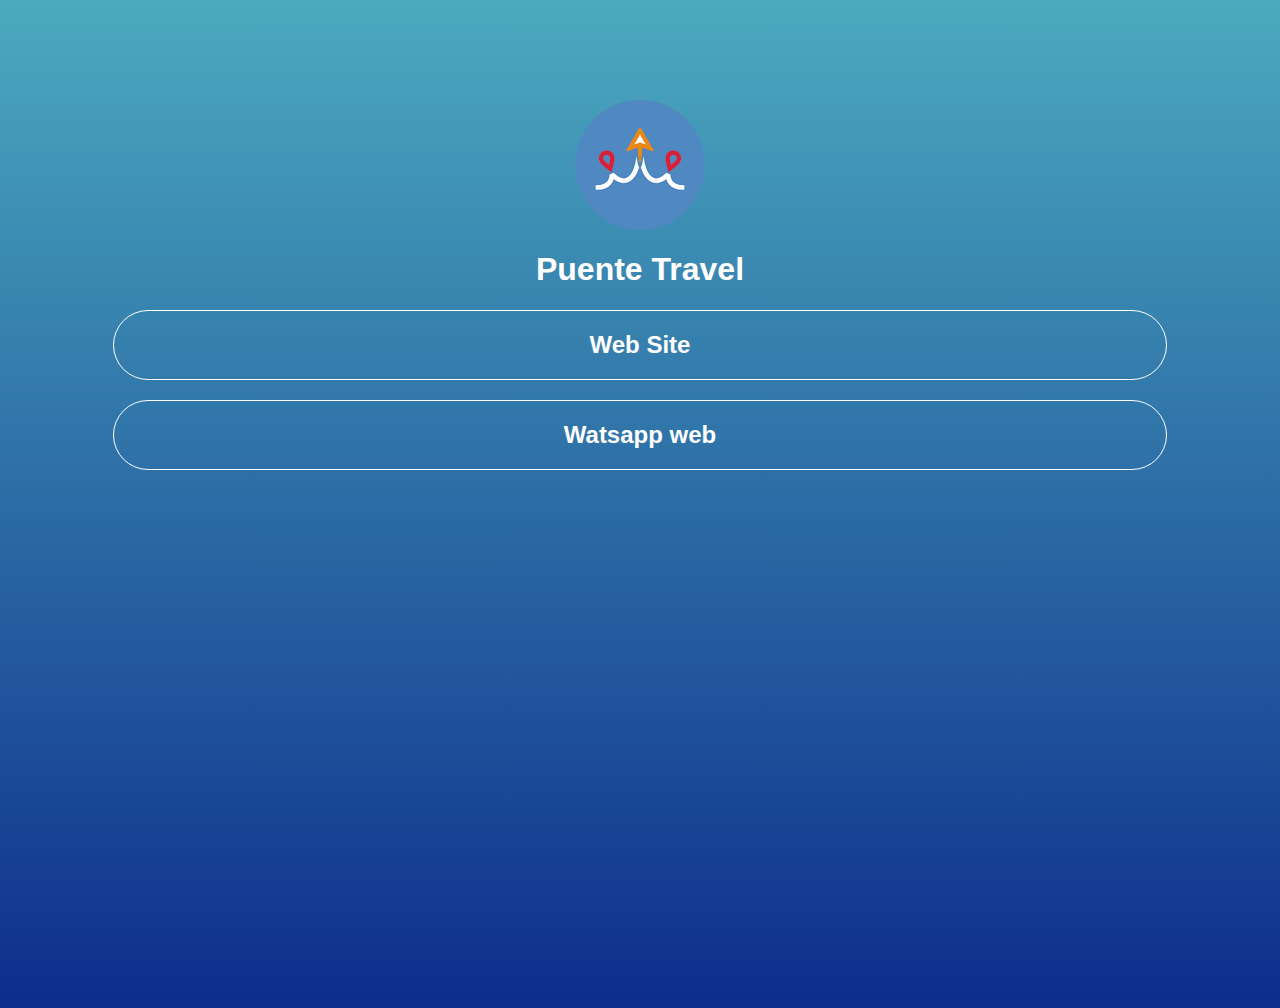
<file: index.html>
<!DOCTYPE html>
<html lang="en">

<head>
    <meta charset="UTF-8">
    <meta http-equiv="X-UA-Compatible" content="IE=edge">
    <meta name="viewport" content="width=device-width, initial-scale=1.0">
    <title>Document</title>
    <link rel="stylesheet" href="/css/style.css">
</head>

<body class="body-index">

    <div class="img-index">
        <img src="/img/images.png" alt="">
    </div>

    <div class="div-h1-index">
        <h1>Puente Travel</h1>
    </div>
<a href="/views/website.html"  class="a-index">
     <div class=div-website-index>
        <h2>Web Site</h2>
    </div>
</a>
   

    <a href="https://api.whatsapp.com/send?phone=%2B55+11+91159-0684&text= " class="a-index">
      <div class=div-website-index>
        <h2>Watsapp web</h2>
    </div>  
    </a>
    

</body>

</html>
</file>
<file: css/style.css>
.body-index {
  
  height: 100vh;
  background: linear-gradient(#4BAABF, #0D2D8C);
  font-family: 'Franklin Gothic Medium', 'Arial Narrow', Arial, sans-serif;

}

.img-index {
  display: flex;
  justify-content: center;
  position: relative;
  margin-top: 100px;
}

.img-index img {
  border-radius: 50%;
}

.div-h1-index {
  color: white;
  text-align: center;

}

.div-h1-index h1 {
  font-family: Arial, Helvetica, sans-serif;
}

.div-website-index{
  display: flex;
  color: red;
  text-align: center;
  width: 80%;
  margin: auto;
  border: 1px solid white;
  border-radius: 50px;
  padding: 20px;
  margin-bottom: 20px;
}
.div-website-index h2{
  color: white;
  justify-content: center;
  margin: auto;
  width: 100%;
  height: 100%;

}
.div-website-index h2 a{
 text-decoration: none;
 color: white;
 

}

.a-index{

  text-decoration: none;
  border-radius: 50px;
}
</file>
